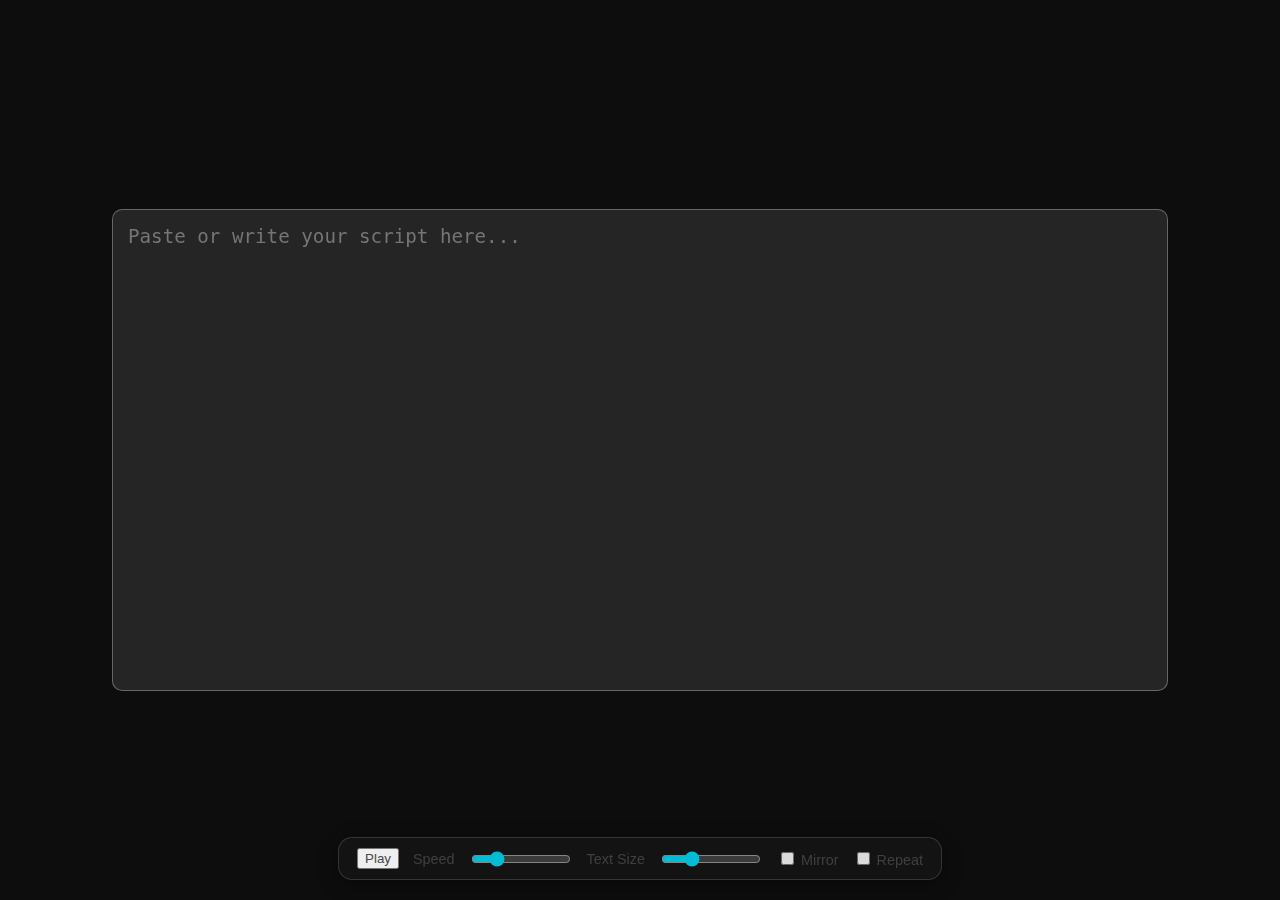
<file: assets/index - V1.html>
<!DOCTYPE html>
<html lang="en" dir="auto">
<head>
  <meta charset="UTF-8" />
  <meta name="viewport" content="width=device-width, initial-scale=1.0" />
  <title>Teleprompter Web App</title>
  <style>
    body {
      background: #0d0d0d;
      color: white;
      margin: 0;
      font-family: 'Segoe UI', sans-serif;
      height: 100vh;
      overflow: hidden;
      display: flex;
      flex-direction: column;
      align-items: center;
      justify-content: center;
    }

    textarea {
      width: 80%;
      height: 50%;
      background: rgba(255,255,255,0.1);
      color: white;
      border: 1px solid rgba(255,255,255,0.3);
      border-radius: 10px;
      padding: 15px;
      font-size: 1.2rem;
      resize: none;
      direction: inherit;
    }

    #displayText {
      width: 80%;
      height: 70%;
      overflow: hidden;
      position: relative;
      font-size: 2rem;
      text-align: start;
      line-height: 1.8;
      display: none;
    }

    #textContent {
      position: absolute;
      width: 100%;
      transition: transform 0.05s linear;
    }

   .controls {
  position: fixed;
  bottom: 20px;
  left: 50%;
  transform: translateX(-50%);
  background: rgba(25, 25, 25, 0.55);
  border: 1px solid rgba(255, 255, 255, 0.15);
  border-radius: 14px;
  padding: 10px 18px;
  display: flex;
  align-items: center;
  gap: 14px;
  z-index: 100;
  backdrop-filter: blur(12px) saturate(180%);
  -webkit-backdrop-filter: blur(12px) saturate(180%);
  box-shadow: 0 4px 20px rgba(0, 0, 0, 0.4);
  transition: all 0.3s ease;
}

.controls button, .controls input[type=checkbox], .controls label {
  cursor: pointer;
  color: #484848;
}

.controls label {
  font-size: 0.9rem;
  opacity: 0.85;
}

.controls input[type=range] {
  width: 100px;
  accent-color: #00bcd4;
}

  </style>
  <link rel="manifest" href="manifest.json">
<script>
  if ("serviceWorker" in navigator) {
    window.addEventListener("load", () => {
      navigator.serviceWorker.register("sw.js");
    });
  }
</script>
</head>
<body>
  <textarea id="scriptInput" placeholder="Paste or write your script here..."></textarea>

  <div id="displayText">
    <div id="textContent"></div>
  </div>

  <div class="controls">
  <button id="playPause">Play</button>

  <label>Speed</label>
  <input type="range" id="speedControl" min="1" max="10" step="0.5" value="3">

  <label>Text Size</label>
  <input type="range" id="fontSizeControl" min="14" max="80" step="2" value="32">

  <label><input type="checkbox" id="mirrorToggle"> Mirror</label>
  <label><input type="checkbox" id="autoRepeat"> Repeat</label>

  <button id="editButton" style="display:none;">Edit</button>
</div>


  <script>
const playPauseBtn = document.getElementById("playPause");
const speedControl  = document.getElementById("speedControl");
const fontSizeControl = document.getElementById("fontSizeControl");
const mirrorToggle  = document.getElementById("mirrorToggle");
const autoRepeat    = document.getElementById("autoRepeat");
const editButton    = document.getElementById("editButton");
const scriptInput   = document.getElementById("scriptInput");
const displayText   = document.getElementById("displayText");
const textContent   = document.getElementById("textContent");

let isPlaying   = false;
let scrollY     = 0;
let scrollSpeed = parseFloat(speedControl.value);
let scrollTimer = null;

function applyTransform() {
  const mirror = mirrorToggle.checked ? "scaleX(-1)" : "scaleX(1)";
  textContent.style.transform = `${mirror} translateY(${scrollY}px)`;
}

function startScroll() {
  const text = scriptInput.value.trim();
  if (!text) return;

  textContent.innerText = text;
  displayText.style.display = "block";
  scriptInput.style.display = "none";
  editButton.style.display  = "inline-block";
  playPauseBtn.textContent  = "Pause";
  isPlaying = true;
  scrollY = 0;
  applyTransform();

  clearInterval(scrollTimer);
  scrollTimer = setInterval(() => {
    scrollY -= scrollSpeed;
    applyTransform();

    const maxScroll = textContent.scrollHeight - displayText.clientHeight;
    if (Math.abs(scrollY) >= maxScroll) {
      if (autoRepeat.checked) {
        scrollY = 0;
        applyTransform();
      } else {
        pauseScroll();
      }
    }
  }, 30);
}

function pauseScroll() {
  clearInterval(scrollTimer);
  scrollTimer = null;
  isPlaying = false;
  playPauseBtn.textContent = "Play";
}

function togglePlay() { isPlaying ? pauseScroll() : startScroll(); }
function enableEdit() {
  pauseScroll();
  displayText.style.display = "none";
  scriptInput.style.display = "block";
  editButton.style.display  = "none";
}

playPauseBtn.addEventListener("click", togglePlay);
editButton.addEventListener("click", enableEdit);

speedControl.addEventListener("input", () => {
  scrollSpeed = parseFloat(speedControl.value);
});
fontSizeControl.addEventListener("input", () => {
  textContent.style.fontSize = `${fontSizeControl.value}px`;
});
mirrorToggle.addEventListener("change", applyTransform);
scriptInput.addEventListener("input", () => {
  const sample = scriptInput.value.slice(0,10);
  document.body.dir = /[\u0600-\u06FF]/.test(sample) ? "rtl" : "ltr";
});

// Keyboard shortcuts
document.addEventListener("keydown", e => {
  if (e.code === "Space") { e.preventDefault(); togglePlay(); }
  else if (e.code === "ArrowUp") {
    speedControl.value = Math.min(10, +speedControl.value + 0.5);
    scrollSpeed = +speedControl.value;
  } else if (e.code === "ArrowDown") {
    speedControl.value = Math.max(1, +speedControl.value - 0.5);
    scrollSpeed = +speedControl.value;
  } else if (e.code === "ArrowRight") {
    const s = parseFloat(getComputedStyle(textContent).fontSize);
    textContent.style.fontSize = `${s + 2}px`;
  } else if (e.code === "ArrowLeft") {
    const s = parseFloat(getComputedStyle(textContent).fontSize);
    textContent.style.fontSize = `${Math.max(10, s - 2)}px`;
  }
});
</script>
<script>
if ('serviceWorker' in navigator) {
  navigator.serviceWorker.register('./sw.js')
  .then(() => console.log("Service Worker Registered"))
  .catch(err => console.log("SW registration failed: ", err));
}
</script>

</body>
</html>
</file>
